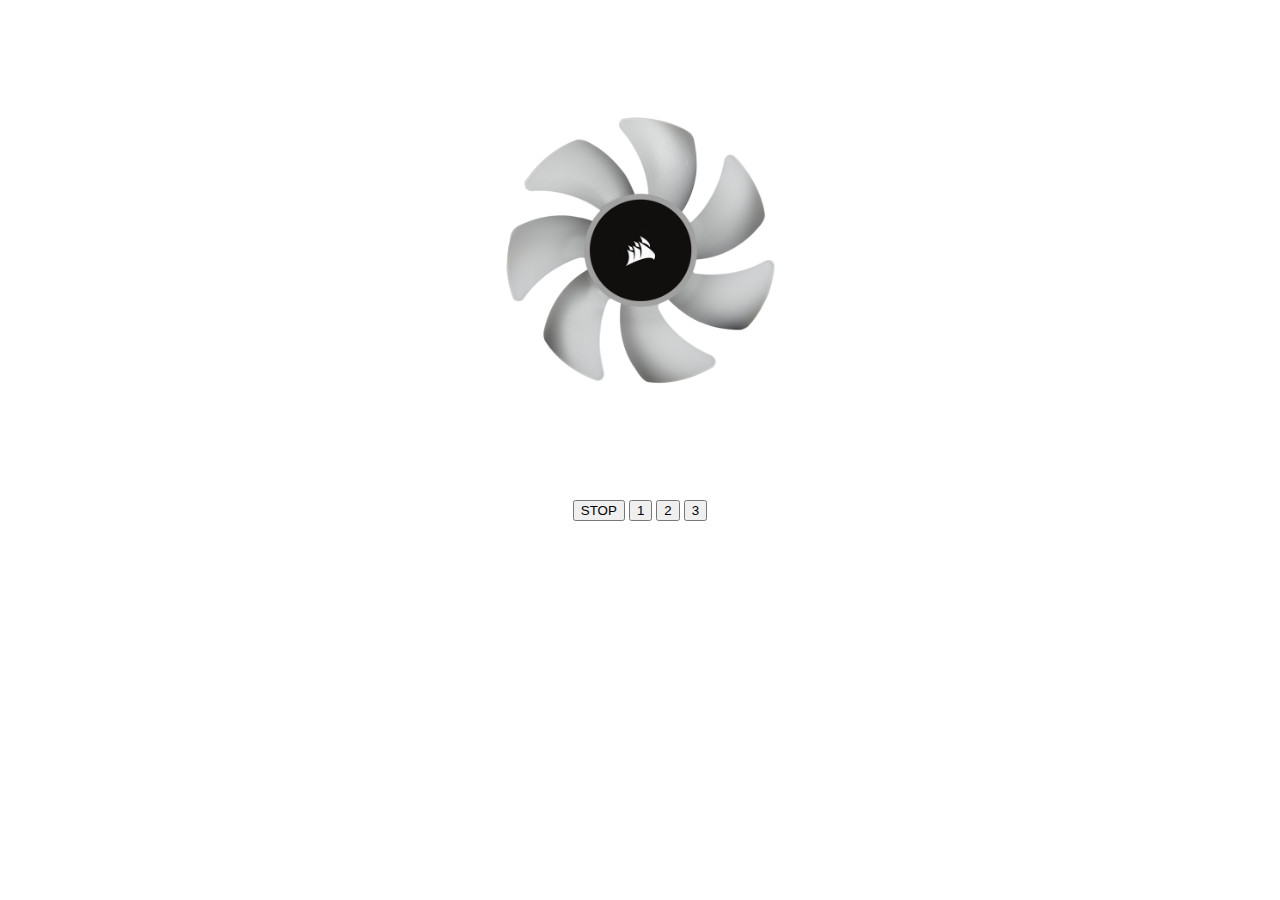
<file: fan-on-off.html>
<!DOCTYPE html>
<html lang="en">

<head>
    <meta charset="UTF-8">
    <meta name="viewport" content="width=device-width, initial-scale=1.0">
    <title>fan-on-off</title>
    <style>
        .fanbox {
            width: 300px;
            height: 300px;
            background-image: url('./assets/images/fan-blades-png.png');
            background-repeat: no-repeat;
            background-size: cover;
            margin: 100px auto;
            animation-name: fan;
            animation-duration: 1s;
            animation-timing-function: linear;
            animation-iteration-count: infinite;
            animation-play-state: paused;
        }

        @keyframes fan {
            0% {
                transform: rotateZ(0deg);
            }

            100% {
                transform: rotateZ(359deg);
            }

        }
    </style>
    <script>
        // 1.function defination
           function stopFan() {
                document.querySelector('[data-pankaj="myfanbox"]').style.animationPlayState = 'paused';
            }

            //function may return something
        
        // 1.function defination
        function startFan(speed) {
            //we have to check some conditions
            // if else ifelse conditions
            const fanBox= document.querySelector('[data - pankaj="myfanbox"]');
               fanBox.style.animationPlayState = 'running';
            if (speed == 1) {
                // testing
                // alert(1);
                fanBox.style.animationDuration = '20s';
            } else if (speed == 2) {
                // alert(2);
               fanBox.style.animationDuration = '10s';
            } else {
                // alert(3);
                fanBox.style.animationDuration = '1s';
            }
        }

    </script>
</head>

<body>
    <div class="fanbox" id="fanboxx" data-pankaj="myfanbox"></div>
    <div style="text-align: center;">
        <button onclick="stopFan()">STOP</button>
        <button onclick="startFan(1)">1</button>
        <button onclick="startFan(2)">2</button>
        <button onclick="startFan(3)">3</button>





    </div>
    <script>


    </script>
</body>

</html>
</file>
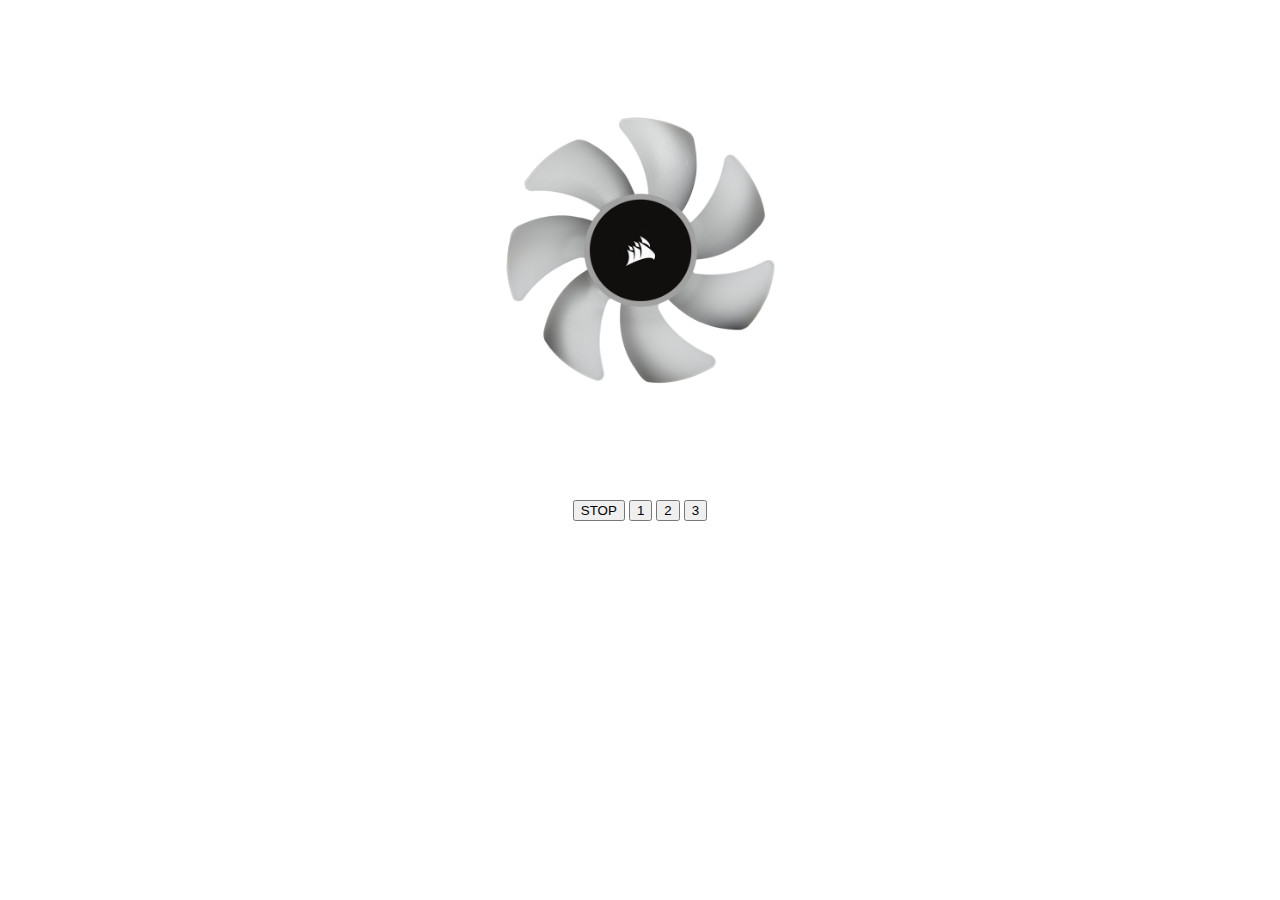
<file: try.html>
<!DOCTYPE html>
<html lang="en">

<head>
    <meta charset="UTF-8">
    <meta name="viewport" content="width=device-width, initial-scale=1.0">
    <title>fan-on-off</title>
    <style>
        .fanbox {
            width: 300px;
            height: 300px;
            background-image: url('./assets/images/fan-blades-png.png');
            background-repeat: no-repeat;
            background-size: cover;
            margin: 100px auto;
            animation-name: fan;
            animation-duration: 1s;
            animation-timing-function: linear;
            animation-iteration-count: infinite;
            animation-play-state: paused;
        }

        @keyframes fan {
            0% {
                transform: rotateZ(0deg);
            }

            100% {
                transform: rotateZ(359deg);
            }
        }
    </style>
    <script>
        function stopFan() {
            document.querySelector('[data-pankaj="myfanbox"]').style.animationPlayState = 'paused';
        }

        function startFan(speed) {
            const fanBox = document.querySelector('[data-pankaj="myfanbox"]');
            fanBox.style.animationPlayState = 'running';

            if (speed == 1) {
                fanBox.style.animationDuration = '20s';
            } else if (speed == 2) {
                fanBox.style.animationDuration = '10s';
            } else {
                fanBox.style.animationDuration = '1s';
            }
        }
    </script>
</head>

<body>
    <div class="fanbox" id="fanboxx" data-pankaj="myfanbox"></div>
    <div style="text-align: center;">
        <button onclick="stopFan()">STOP</button>
        <button onclick="startFan(1)">1</button>
        <button onclick="startFan(2)">2</button>
        <button onclick="startFan(3)">3</button>
    </div>
</body>

</html>
</file>
